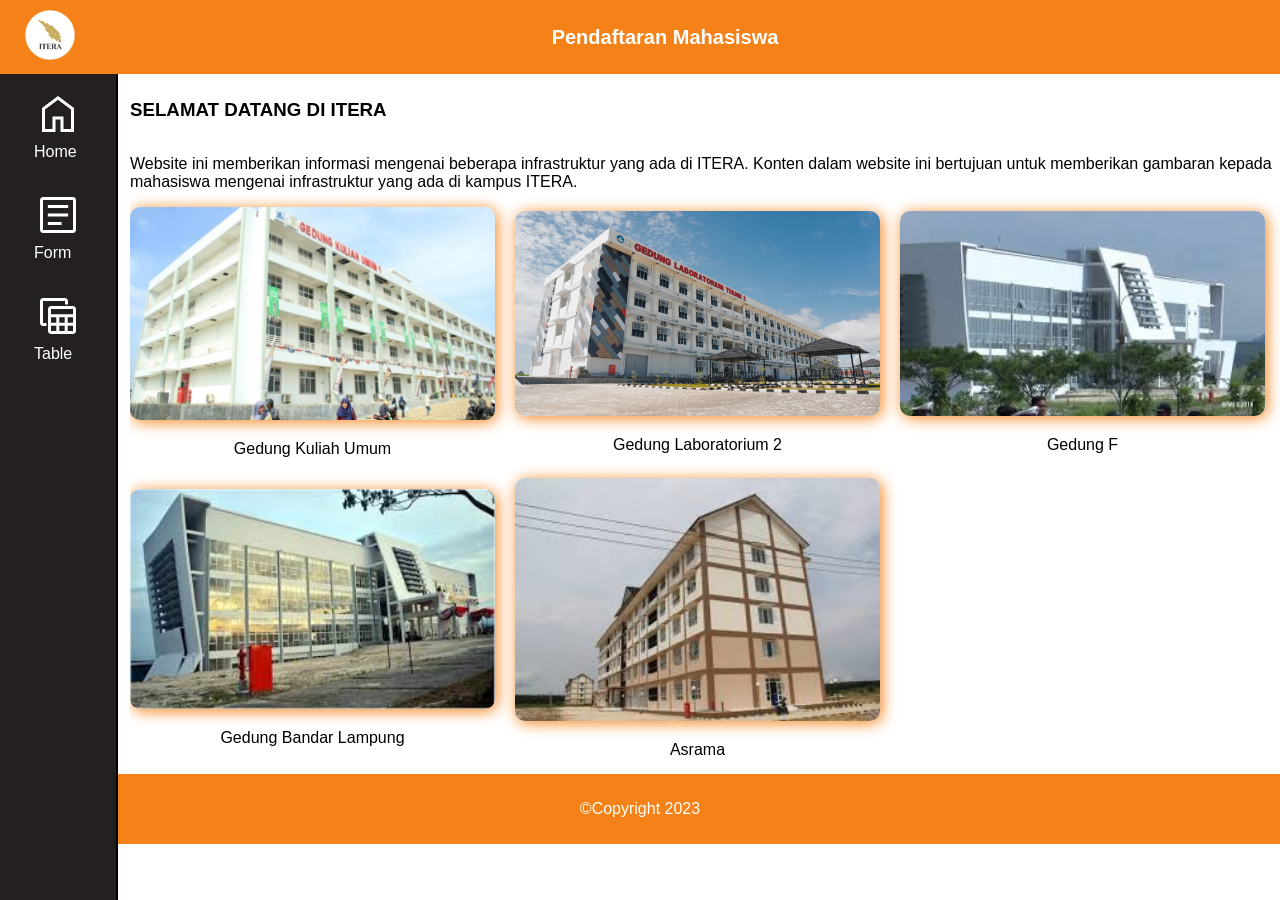
<file: index.html>
<!DOCTYPE html>
<html lang="en">
<head>
    <meta charset="UTF-8">
    <meta name="viewport" content="width=device-width, initial-scale=1.0">
    <title>Homepage</title>

    <link rel="stylesheet" href="style/homepage.css">
</head>
<body>
    <header>
        <div>
            <img class="logo_photo" src="img/logo-itera-png.png" alt="Logo">
        </div>
        <div>
            <p class="judul">Pendaftaran Mahasiswa</p>
        </div>
        <div></div>
    </header>
    <main>
        <h3>SELAMAT DATANG DI ITERA</h3>
        <p>Website ini memberikan informasi mengenai beberapa infrastruktur yang ada di ITERA.
            Konten dalam website ini bertujuan untuk memberikan gambaran kepada mahasiswa mengenai
            infrastruktur yang ada di kampus ITERA.
        </p>
        <section class="maincontent">
            <div>
                <img src="img/gku.jpg" alt="gku">
                <label>Gedung Kuliah Umum</label>
            </div>
            <div>
                <img src="img/lab2.jpg" alt="lab2">
                <label>Gedung Laboratorium 2</label>
            </div>
            <div>
                <img src="img/gedungF.jpeg" alt="gedungF">
                <label>Gedung F</label>
            </div>
            <div>
                <img src="img/gedungE.jpeg" alt="gedungE">
                <label>Gedung Bandar Lampung</label>
            </div>
            <div>
                <img src="img/asrama.jpeg" alt="asrama">
                <label>Asrama</label>
            </div>
        </section>
        <section class="sidebar">
            <nav>
                <li><a href="#">
                    <svg class="icons" xmlns="http://www.w3.org/2000/svg" height="48" viewBox="0 -960 960 960" width="48"><path d="M220-180h150v-250h220v250h150v-390L480-765 220-570v390Zm-60 60v-480l320-240 320 240v480H530v-250H430v250H160Zm320-353Z"/></svg>
                    Home
                </a></li>
                <li><a href="form.html">
                    <svg class="icons" xmlns="http://www.w3.org/2000/svg" height="48" viewBox="0 -960 960 960" width="48"><path d="M277-279h275v-60H277v60Zm0-171h406v-60H277v60Zm0-171h406v-60H277v60Zm-97 501q-24 0-42-18t-18-42v-600q0-24 18-42t42-18h600q24 0 42 18t18 42v600q0 24-18 42t-42 18H180Zm0-60h600v-600H180v600Zm0-600v600-600Z"/></svg>
                    Form
                </a></li>
                <li><a href="table.html">
                    <svg class="icons" xmlns="http://www.w3.org/2000/svg" height="48" viewBox="0 -960 960 960" width="48"><path d="M340-120q-24.75 0-42.375-17.625T280-180v-440q0-24.75 17.625-42.375T340-680h440q24.75 0 42.375 17.625T840-620v440q0 24.75-17.625 42.375T780-120H340Zm0-394h440v-106H340v106Zm166 168h108v-108H506v108Zm0 166h108v-106H506v106ZM340-346h106v-108H340v108Zm334 0h106v-108H674v108ZM340-180h106v-106H340v106Zm334 0h106v-106H674v106ZM180-280q-24.75 0-42.375-17.625T120-340v-440q0-24.75 17.625-42.375T180-840h440q24.75 0 42.375 17.625T680-780v70h-60v-70H180v440h70v60h-70Z"/></svg>
                    Table
                </a></li>
            </nav>
        </section>
    </main>
    <footer>
        <p>&copy;Copyright 2023</p>
    </footer>
    
</body>
</html>
</file>
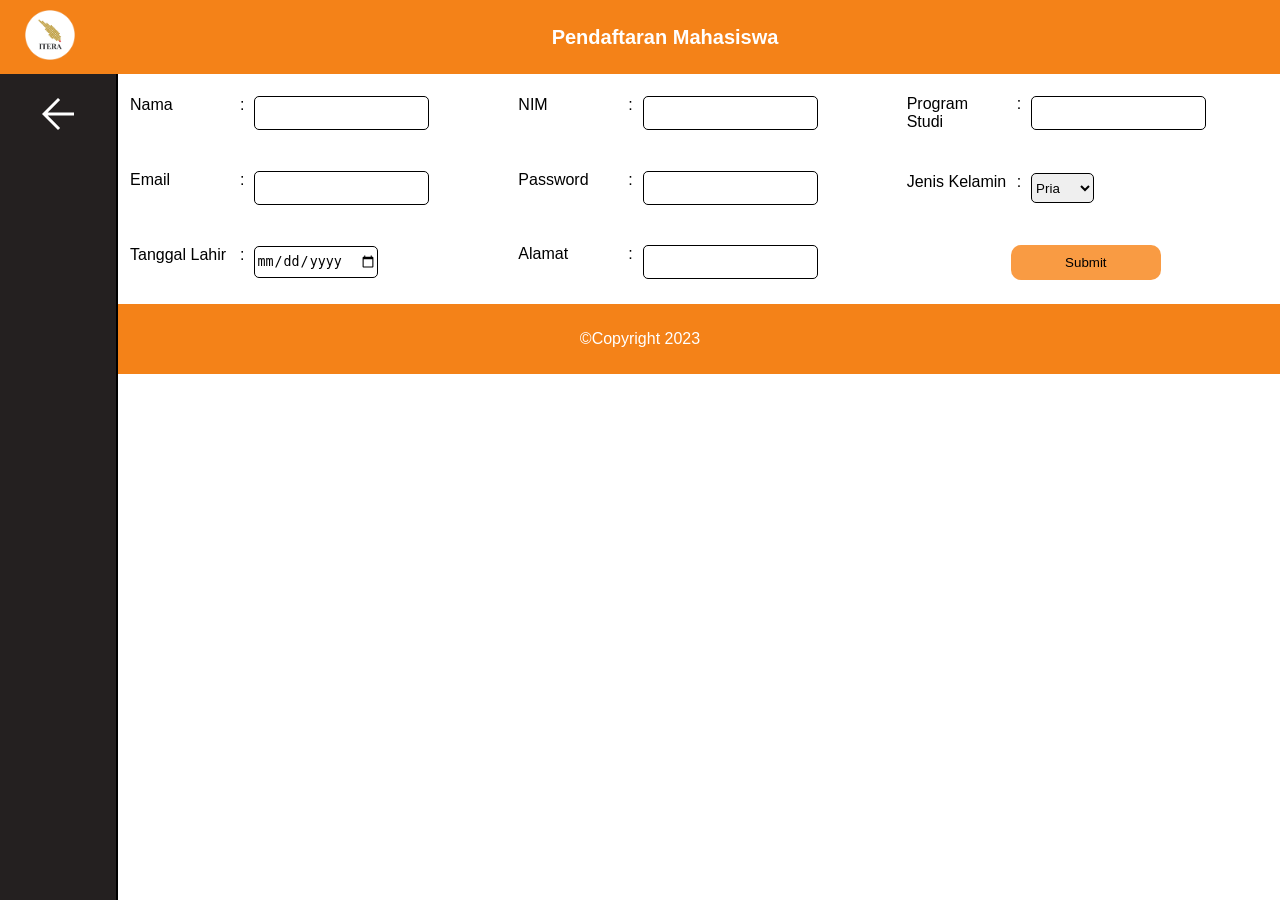
<file: form.html>
<!DOCTYPE html>
<html lang="en">
<head>
    <meta charset="UTF-8">
    <meta name="viewport" content="width=device-width, initial-scale=1.0">
    <title>Form</title>

    <link rel="stylesheet" href="style/form.css">
</head>
<body>
    <header>
        <div>
            <img class="logo_photo" src="img/logo-itera-png.png" alt="Logo">
        </div>
        <div>
            <p class="judul">Pendaftaran Mahasiswa</p>
        </div>
        <div></div>
    </header>
    <main>
        <section class="sidebar">
            <nav>
                <a href="index.html">
                    <svg class="icons" xmlns="http://www.w3.org/2000/svg" height="48" viewBox="0 -960 960 960" width="48"><path d="m274-450 248 248-42 42-320-320 320-320 42 42-248 248h526v60H274Z"/></svg>
                </a>
            </nav>
        </section>
        <section class="maincontent">
            <form method="get">
                <div>
                    <label for="nama">Nama</label><span>:</span>
                    <input required type="text" name="nama" id="nama">
                </div>
                <div>
                    <label for="nim">NIM</label><span>:</span>
                    <input required type="text" name="nim" id="nim">
                </div>
                <div>
                    <label for="prodi">Program Studi</label><span>:</span>
                    <input type="text" name="prodi" id="prodi">
                </div>
                <div>
                    <label for="email">Email</label><span>:</span>
                    <input required type="email" name="email" id="email">
                </div>
                <div>
                    <label for="password">Password</label><span>:</span>
                    <input required type="password" name="password" id="password">
                </div>
                <div>
                    <label for="jenis_kelamin">Jenis Kelamin</label><span>:</span>
                    <select name="jenis_kelamin" id="jenisKelamin">
                        <option value="pria">Pria</option>
                        <option value="wanita">Wanita</option>
                    </select>
                </div>
                <div>
                    <label for="date">Tanggal Lahir</label><span>:</span>
                    <input type="date" name="date" id="date">
                </div>
                <div>
                    <label for="alamat">Alamat</label><span>:</span>
                    <input type="text" name="alamat" id="alamat">
                </div>

                <button id="js-button" type="submit" onclick="addListData()">Submit</button>
            </form>
        </section>
    </main>

    <footer>
        <p>&copy;Copyright 2023</p>
    </footer>

    <script src="script/tableandform.js"></script>
</body>
</html>
</file>
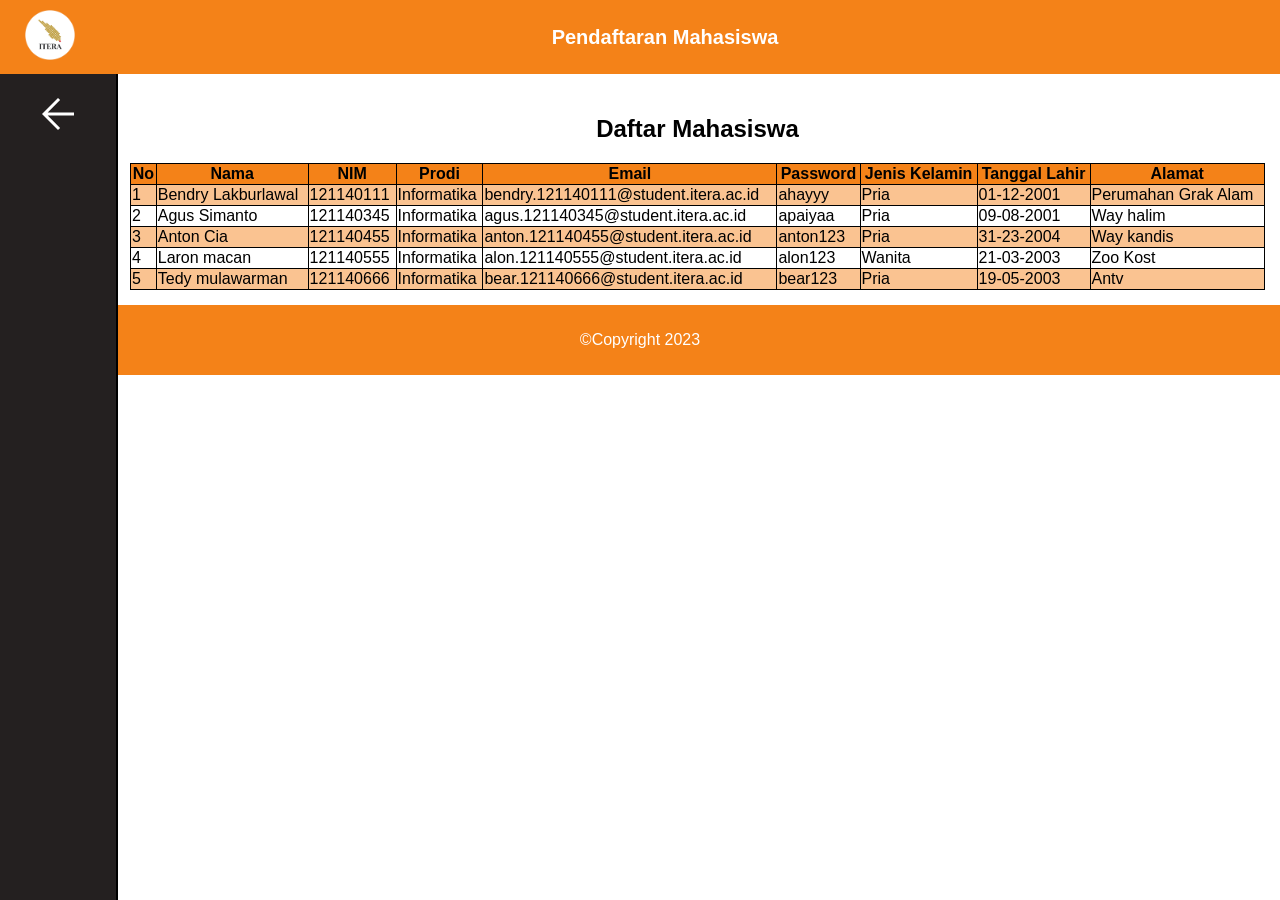
<file: table.html>
<!DOCTYPE html>
<html lang="en">
<head>
    <meta charset="UTF-8">
    <meta name="viewport" content="width=device-width, initial-scale=1.0">
    <title>Table</title>
    <link rel="stylesheet" href="style/table.css">

</head>
<body>
    <header>
        <div>
            <img class="logo_photo" src="img/logo-itera-png.png" alt="Logo">
        </div>
        <div>
            <p class="judul">Pendaftaran Mahasiswa</p>
        </div>
        <div></div>
    </header>
    <main>
        <section class="sidebar">
            <a href="index.html">
                <svg class="icons" xmlns="http://www.w3.org/2000/svg" height="48" viewBox="0 -960 960 960" width="48"><path d="m274-450 248 248-42 42-320-320 320-320 42 42-248 248h526v60H274Z"/></svg>
            </a>
        </section>
        <section class="maincontent">
            <h1>Daftar Mahasiswa</h1>
            <table class="listData">
                <tr>
                    <th>No</th>
                    <th>Nama</th>
                    <th>NIM</th>
                    <th>Prodi</th>
                    <th>Email</th>
                    <th>Password</th>
                    <th>Jenis Kelamin</th>
                    <th>Tanggal Lahir</th>
                    <th>Alamat</th>
                </tr>
                <tr>
                    <td>1</td>
                    <td>Bendry Lakburlawal</td>
                    <td>121140111</td>
                    <td>Informatika</td>
                    <td>bendry.121140111@student.itera.ac.id</td>
                    <td>ahayyy</td>
                    <td>Pria</td>
                    <td>01-12-2001</td>
                    <td>Perumahan Grak Alam</td>
                </tr>
                <tr>
                    <td>2</td>
                    <td>Agus Simanto</td>
                    <td>121140345</td>
                    <td>Informatika</td>
                    <td>agus.121140345@student.itera.ac.id</td>
                    <td>apaiyaa</td>
                    <td>Pria</td>
                    <td>09-08-2001</td>
                    <td>Way halim</td>
                </tr>
                <tr>
                    <td>3</td>
                    <td>Anton Cia</td>
                    <td>121140455</td>
                    <td>Informatika</td>
                    <td>anton.121140455@student.itera.ac.id</td>
                    <td>anton123</td>
                    <td>Pria</td>
                    <td>31-23-2004</td>
                    <td>Way kandis</td>
                </tr>
                <tr>
                    <td>4</td>
                    <td>Laron macan</td>
                    <td>121140555</td>
                    <td>Informatika</td>
                    <td>alon.121140555@student.itera.ac.id</td>
                    <td>alon123</td>
                    <td>Wanita</td>
                    <td>21-03-2003</td>
                    <td>Zoo Kost</td>
                </tr>
                <tr>
                    <td>5</td>
                    <td>Tedy mulawarman</td>
                    <td>121140666</td>
                    <td>Informatika</td>
                    <td>bear.121140666@student.itera.ac.id</td>
                    <td>bear123</td>
                    <td>Pria</td>
                    <td>19-05-2003</td>
                    <td>Antv</td>
                </tr>
            </table>
        </section>
    </main>
    <footer>
        <p>&copy;Copyright 2023</p>
    </footer>

    <script src="script/tableandform.js"></script>
</body>
</html>
</file>
<file: style/homepage.css>
body{
    font-family: Verdana, Geneva, Tahoma, sans-serif;
    margin: 0px;
   }

header{
    background-color: rgb(244, 130, 24);
    display: flex;
    justify-content: space-between;
    align-items: center;
    padding: 10px 25px;
    position: fixed;
    top: 0;
    right: 0;
    left: 0;
    z-index: 10;
}

.logo_photo{
    width: 50px;
}

.judul{
    color: white;
    font-size: 20px;
    margin: 0px;
    font-weight: bold;
}

main{
    display: flex;
    flex-direction: column;
    justify-content: center;
    overflow: hidden;
    margin-top: 80px;
    margin-left: 130px;
}

.maincontent{
    margin-right: 15px;
    display: grid;
    grid-template-columns: 1fr 1fr 1fr;
    gap: 20px;
    padding-bottom: 15px;
}

.maincontent div{
    display: flex;
    flex-direction: column;
    justify-content: center;
    gap: 20px;
    align-items: center;
}

.maincontent img{
    width: 100%;
    border-radius: 10px;
    box-shadow: 2px 2px 15px rgba(244, 130, 24, 1);
}

.maincontent img:hover{
    transform: scale(1.05);
}

.sidebar{
    background-color: rgb(36, 32, 32);
    border-right: 2px  solid;
    width: 100px;
    padding: 8px;
    position: fixed;
    left: 0;
    top: 0;
    bottom: 0;
    padding-top: 90px;
}

.sidebar > nav{
    display: flex;
    flex-direction: column;
    gap: 30px;
    align-items: center;
}

.icons{
    fill: white;
}

.sidebar li{
    list-style: none;
}

.sidebar li a{
    text-decoration: none;
    color: white;
    display: flex;
    flex-direction: column;
    justify-content: center;
    gap: 5px;
}

footer{
    background-color: rgb(244, 130, 24);
    padding: 10px; 
    text-align: center;
    color: white;
}
</file>
<file: style/form.css>
body{
    font-family: Verdana, Geneva, Tahoma, sans-serif;
    margin: 0px;
   }
header{
    background-color: rgb(244, 130, 24);
    display: flex;
    justify-content: space-between;
    align-items: center;
    padding: 10px 25px;
    position: fixed;
    top: 0;
    right: 0;
    left: 0;
    z-index: 10;
}

.logo_photo{
    width: 50px;
}

.judul{
    color: white;
    font-size: 20px;
    margin: 0px;
    font-weight: bold;
}

main{
    display: flex;
    flex-direction: column;
    justify-content: center;
    overflow: hidden;
    margin-top: 80px;
    margin-left: 130px;
}

.sidebar{
    background-color: rgb(36, 32, 32);
    border-right: 2px  solid;
    width: 100px;
    padding: 8px;
    position: fixed;
    left: 0;
    top: 0;
    bottom: 0;
    padding-top: 90px;
}

.sidebar > nav{
    display: flex;
    flex-direction: column;
    gap: 30px;
    align-items: center;
}

.icons{
    fill: white;
}

.maincontent{
    margin: 15px 15px 15px 0px;
}

form{
    display: grid;
    grid-template-columns: 1fr 1fr 1fr;
    gap: 30px;
}

form div label{
    width: 100px;
}

form div{
    display: flex;
    margin-bottom: 10px;
    gap: 10px;
    align-self: center;
}

input, select{
    border: 1px solid black;
    border-radius: 5px;
    height: 30px;
    align-self: center;
}

input:hover, select:hover{
    background-color: rgba(130, 130, 130, 0.276);
}

button{
    background-color: rgb(249, 155, 67);
    width: 150px;
    height: 35px;
    border-radius: 10px;
    border: 0px;
    justify-self: center;
    cursor: pointer;
}

footer{
    background-color: rgb(244, 130, 24);
    padding: 10px; 
    text-align: center;
    color: white;
}
</file>
<file: style/table.css>
body{
    font-family: Verdana, Geneva, Tahoma, sans-serif;
    margin: 0px;
   }

header{
    background-color: rgb(244, 130, 24);
    display: flex;
    justify-content: space-between;
    align-items: center;
    padding: 10px 25px;
    position: fixed;
    top: 0;
    right: 0;
    left: 0;
    z-index: 10;
}

.logo_photo{
    width: 50px;
}

.judul{
    color: white;
    font-size: 20px;
    margin: 0px;
    font-weight: bold;
}

main{
    display: flex;
    flex-direction: column;
    justify-content: center;
    overflow: hidden;
    margin-top: 80px;
    margin-left: 130px;
}

.sidebar{
    background-color: rgb(36, 32, 32);
    border-right: 2px  solid;
    width: 100px;
    padding: 8px;
    position: fixed;
    left: 0;
    top: 0;
    bottom: 0;
    padding-top: 90px;
    display: flex;
    justify-content: center;
}

.sidebar > nav{
    display: flex;
}

.icons{
    fill: white;
}

.maincontent{
    margin: 15px 15px 15px 0px;
}

.maincontent > h1{
    text-align: center;
}

table{
    border-collapse: collapse;
    width: 100%;
}

tr:nth-child(even){
    background-color: rgba(244, 130, 24, 0.475);
}

table th{
    background-color: rgb(244, 130, 24);
}

table, th, td{
    border: 1.5px solid ;
}

footer{
    background-color: rgb(244, 130, 24);
    padding: 10px; 
    text-align: center;
    color: white;
}
</file>
